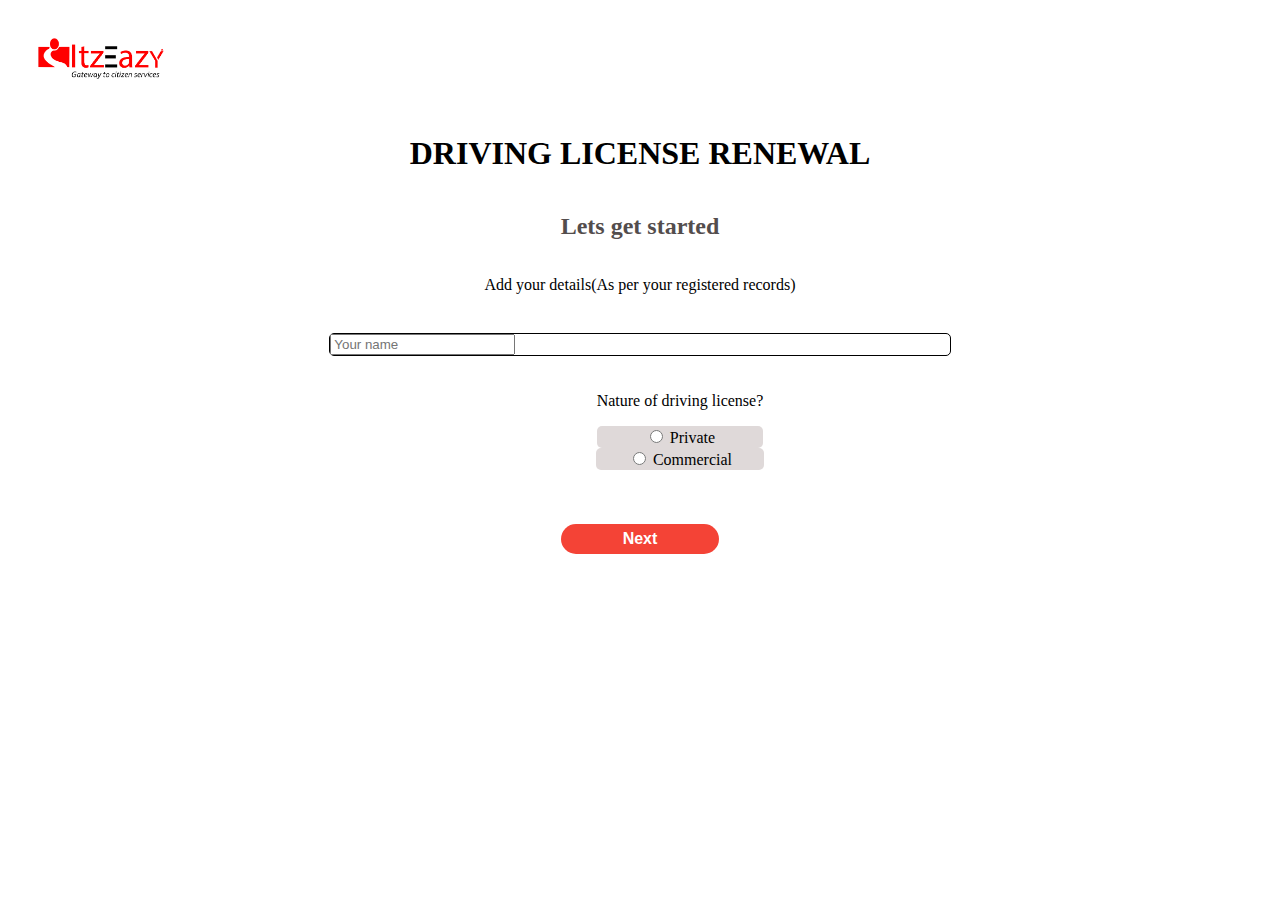
<file: index.html>
<!doctype html>
<html lang="en">

<head>

  <meta charset="utf-8">
  <meta name="viewport" content="width=device-width, initial-scale=1.0">


  <link href="https://cdn.jsdelivr.net/npm/bootstrap@5.1.3/dist/css/bootstrap.min.css" rel="stylesheet"
    integrity="sha384-1BmE4kWBq78iYhFldvKuhfTAU6auU8tT94WrHftjDbrCEXSU1oBoqyl2QvZ6jIW3" crossorigin="anonymous">

  <link rel="preconnect" href="https://fonts.googleapis.com">
  <link rel="preconnect" href="https://fonts.gstatic.com" crossorigin>
  <link href="https://fonts.googleapis.com/css2?family=Mochiy+Pop+P+One&display=swap" rel="stylesheet">

  <link rel="stylesheet" href="style.css">
  <title>Itzeazy</title>

</head>

<body>

  <div id="header"><img src="itz_logo.png"></div>
  <section id="home">
    <h1 id="txt">DRIVING LICENSE RENEWAL</h1>
    <h2 style="text-align: center; color: rgb(83, 77, 77);">Lets get started</h2>

    <p style="text-align: center;">Add your details(As per your registered records)</p>
    <br>
    <div class="col-9">
      <input id="tx" type="text" class="form-control" placeholder="Your name" aria-label="First name">
    </div>

    <p id="pa">Nature of driving license?</p>

    <div class="form-check form-check-inline" id="butt">
      <input class="form-check-input" type="radio" onclick="myfun()" name="inlineRadioOptions" id="radioNoLabel1"
        value="option1">
      <label class="form-check-label" for="inlineRadio1">Private</label>
    </div>
    <div class="form-check form-check-inline" id="but">
      <input class="form-check-input" type="radio" onclick="myfunn()" name="inlineRadioOptions" id="inlineRadio2"
        value="option2">
      <label class="form-check-label" for="inlineRadio2">Commercial</label>
    </div>

    <button onclick="window.location.href='page2.html'" class="button ">Next</button>

    <div class="progress" style="height: 4px; width: 90%;">
      <div class="progress-bar bg-secondary" role="progressbar" style="width: 15%;" aria-valuenow="15" aria-valuemin="0"
        aria-valuemax="100"></div>
    </div>

  </section>


  <script>
    function myfun() {

      document.getElementById("butt").style.color = "white";
      document.getElementById("butt").style.backgroundColor = "red";
      document.getElementById("but").style.color = "black";
      document.getElementById("but").style.backgroundColor = "rgb(223, 217, 217)";
      document.getElementById("tx").style.borderBlockColor = "red";
    }
  </script>

  <script>
    function myfunn() {

      document.getElementById("but").style.color = "white";
      document.getElementById("but").style.backgroundColor = "red";
      document.getElementById("butt").style.color = "black";
      document.getElementById("butt").style.backgroundColor = "rgb(223, 217, 217)";
      document.getElementById("tx").style.borderBlockColor = "red";

    }
  </script>

  <script src="https://cdn.jsdelivr.net/npm/bootstrap@5.1.3/dist/js/bootstrap.bundle.min.js"
    integrity="sha384-ka7Sk0Gln4gmtz2MlQnikT1wXgYsOg+OMhuP+IlRH9sENBO0LRn5q+8nbTov4+1p"
    crossorigin="anonymous"></script>



</body>

</html>
</file>
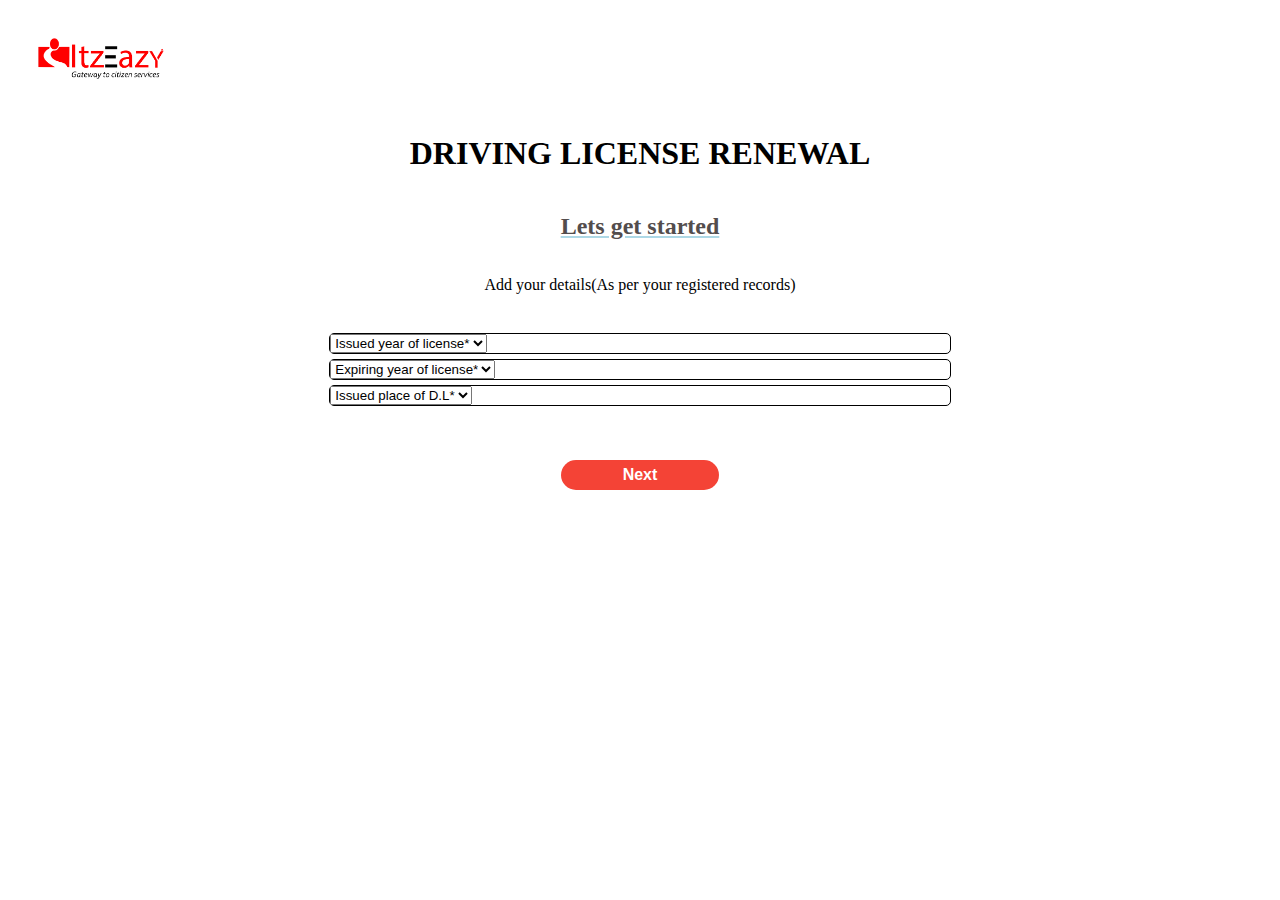
<file: page2.html>
<!doctype html>
<html lang="en">

<head>

  <meta charset="utf-8">
  <meta name="viewport" content="width=device-width, initial-scale=1.0">


  <link href="https://cdn.jsdelivr.net/npm/bootstrap@5.1.3/dist/css/bootstrap.min.css" rel="stylesheet"
    integrity="sha384-1BmE4kWBq78iYhFldvKuhfTAU6auU8tT94WrHftjDbrCEXSU1oBoqyl2QvZ6jIW3" crossorigin="anonymous">

  <link rel="preconnect" href="https://fonts.googleapis.com">
  <link rel="preconnect" href="https://fonts.gstatic.com" crossorigin>
  <link href="https://fonts.googleapis.com/css2?family=Mochiy+Pop+P+One&display=swap" rel="stylesheet">

  <link rel="stylesheet" href="style.css">
  <title>Itzeazy</title>

</head>

<body>

  <div id="header"><img src="itz_logo.png"></div>
  <section id="home">
    <h1 id="txt">DRIVING LICENSE RENEWAL</h1>
    <h2 id="line2">Lets get started</h2>

    <p style="text-align: center;">Add your details(As per your registered records)</p>
    <br>



    <div class="col-9">
      <select class="form-select" aria-label="Default select example">
        <option selected>Issued year of license*</option>
        <option value="1">2001</option>
        <option value="1">2002</option>
        <option value="1">2003</option>
        <option value="1">2004</option>
        <option value="1">2005</option>
        <option value="1">2006</option>
        <option value="1">2007</option>
        <option value="1">2008</option>
        <option value="1">2009</option>
        <option value="1">2010</option>
        <option value="1">2011</option>
        <option value="1">2012</option>
        <option value="1">2013</option>
        <option value="1">2014</option>

      </select>
    </div>



    <div class="col-9">
      <select class="form-select" aria-label="Default select example">
        <option selected>Expiring year of license*</option>
        <option value="1">2001</option>
        <option value="1">2002</option>
        <option value="1">2003</option>
        <option value="1">2004</option>
        <option value="1">2005</option>
        <option value="1">2006</option>
        <option value="1">2007</option>
        <option value="1">2008</option>
        <option value="1">2009</option>
        <option value="1">2010</option>
        <option value="1">2011</option>
        <option value="1">2012</option>
        <option value="1">2013</option>
        <option value="1">2014</option>


      </select>
    </div>



    <div class="col-9">
      <select class="form-select" aria-label="Default select example">
        <option selected>Issued place of D.L*</option>
        <option value="1">Andhra Pradesh</option>
        <option value="2">Arunachal Pradesh</option>
        <option value="1">Bihar</option>
        <option value="1">Delhi</option>
        <option value="1">Gujarat</option>
        <option value="1">Goa</option>
        <option value="1">Madhya Pradesh</option>
        <option value="1">Maharashtra</option>
        <option value="1">Punjab</option>
        <option value="1">Rajasthan</option>
        <option value="1">Sikkim</option>
        <option value="1">Uttar Pradesh</option>
        <option value="1">Bihar</option>
        <option value="1">Delhi</option>
        <option value="1">Gujarat</option>
        <option value="1">Goa</option>
        <option value="1">Madhya Pradesh</option>
        <option value="1">Maharashtra</option>
        <option value="1">Punjab</option>
        <option value="1">Rajasthan</option>
        <option value="1">Sikkim</option>
        <option value="1">Uttar Pradesh</option>
        <option value="1">Other</option>
      </select>
    </div>







    <button onclick="window.location.href='page3.html'" class="button "> Next</button>





    <div class="progress" style="height: 4px; width: 90%;">
      <div class="progress-bar bg-secondary" role="progressbar" style="width: 55%;" aria-valuenow="55" aria-valuemin="0"
        aria-valuemax="100"></div>
    </div>

  </section>




  <script src="https://cdn.jsdelivr.net/npm/bootstrap@5.1.3/dist/js/bootstrap.bundle.min.js"
    integrity="sha384-ka7Sk0Gln4gmtz2MlQnikT1wXgYsOg+OMhuP+IlRH9sENBO0LRn5q+8nbTov4+1p"
    crossorigin="anonymous"></script>



</body>

</html>
</file>
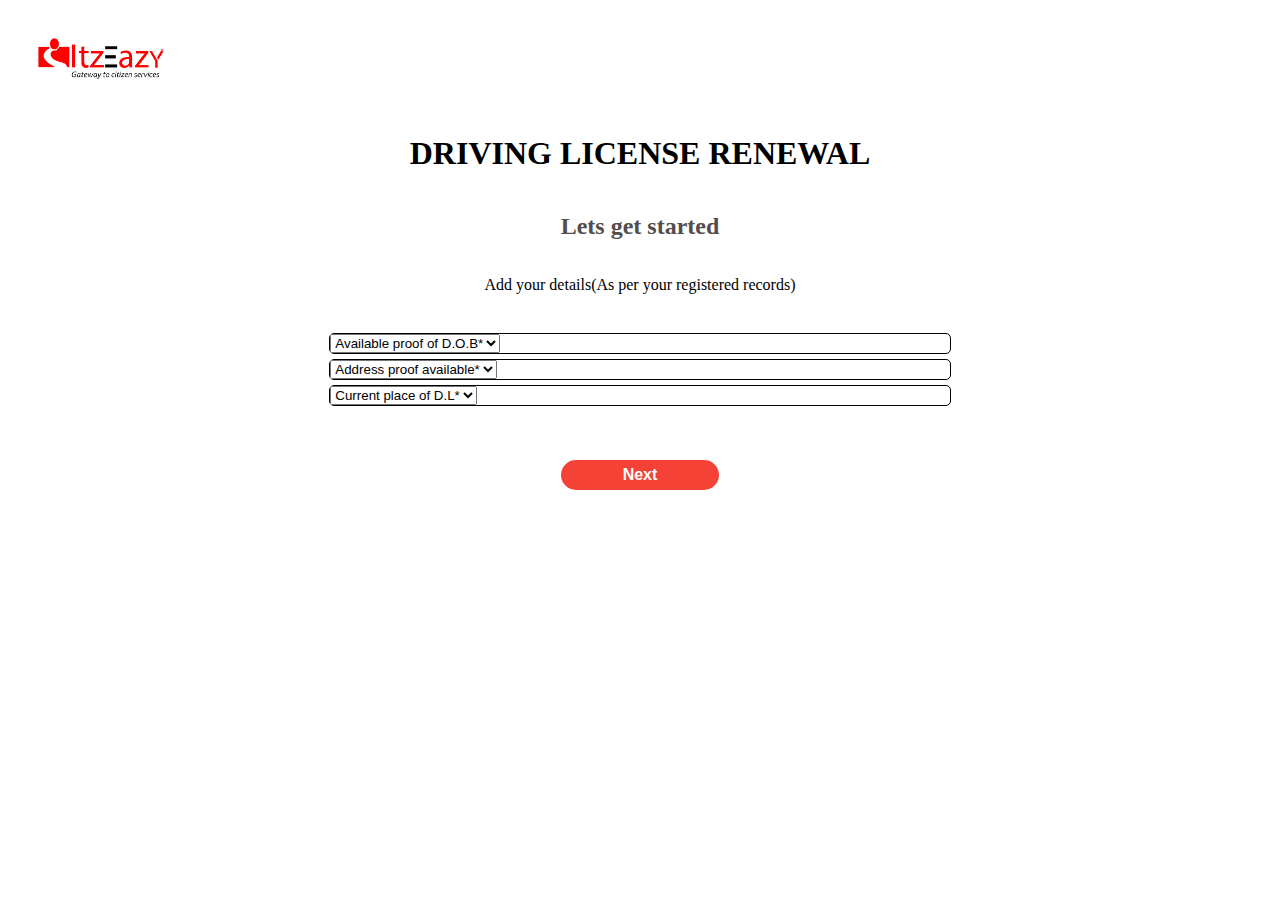
<file: page3.html>
<!doctype html>
<html lang="en">

<head>

  <meta charset="utf-8">
  <meta name="viewport" content="width=device-width, initial-scale=1.0">


  <link href="https://cdn.jsdelivr.net/npm/bootstrap@5.1.3/dist/css/bootstrap.min.css" rel="stylesheet"
    integrity="sha384-1BmE4kWBq78iYhFldvKuhfTAU6auU8tT94WrHftjDbrCEXSU1oBoqyl2QvZ6jIW3" crossorigin="anonymous">

  <link rel="preconnect" href="https://fonts.googleapis.com">
  <link rel="preconnect" href="https://fonts.gstatic.com" crossorigin>
  <link href="https://fonts.googleapis.com/css2?family=Mochiy+Pop+P+One&display=swap" rel="stylesheet">

  <link rel="stylesheet" href="style.css">
  <title>Itzeazy</title>

</head>

<body>

  <div id="header"><img src="itz_logo.png"></div>
  <section id="home">
    <h1 id="txt">DRIVING LICENSE RENEWAL</h1>
    <h2 style="text-align: center; color: rgb(83, 77, 77);">Lets get started</h2>

    <p style="text-align: center;">Add your details(As per your registered records)</p>
    <br>



    <div class="col-9">
      <select class="form-select" aria-label="Default select example">
        <option selected>Available proof of D.O.B*</option>
        <option value="1">10th certificate</option>
        <option value="1">School leaving certificate</option>
        <option value="1">PAN card</option>
        <option value="1">Passport</option>


      </select>
    </div>



    <div class="col-9">
      <select class="form-select" aria-label="Default select example">
        <option selected>Address proof available*</option>
        <option value="1">Voter ID card</option>
        <option value="1">Electricity Bill</option>
        <option value="1">Passport</option>
        <option value="1">Govt.Bank ccount</option>
        <option value="1">Aadhar card</option>



      </select>
    </div>



    <div class="col-9">
      <select class="form-select" aria-label="Default select example">
        <option selected>Current place of D.L*</option>
        <option value="1">Andhra Pradesh</option>
        <option value="2">Arunachal Pradesh</option>
        <option value="1">Bihar</option>
        <option value="1">Delhi</option>
        <option value="1">Gujarat</option>
        <option value="1">Goa</option>
        <option value="1">Madhya Pradesh</option>
        <option value="1">Maharashtra</option>
        <option value="1">Punjab</option>
        <option value="1">Rajasthan</option>
        <option value="1">Sikkim</option>
        <option value="1">Uttar Pradesh</option>
        <option value="1">Bihar</option>
        <option value="1">Delhi</option>
        <option value="1">Gujarat</option>
        <option value="1">Goa</option>
        <option value="1">Madhya Pradesh</option>
        <option value="1">Maharashtra</option>
        <option value="1">Punjab</option>
        <option value="1">Rajasthan</option>
        <option value="1">Sikkim</option>
        <option value="1">Uttar Pradesh</option>
        <option value="1">Other</option>
      </select>
    </div>







    <button onclick="window.location.href='page4.html'" class="button "> Next</button>





    <div class="progress" style="height: 4px; width: 90%;">
      <div class="progress-bar bg-secondary" role="progressbar" style="width: 75%;" aria-valuenow="75" aria-valuemin="0"
        aria-valuemax="100"></div>
    </div>

  </section>




  <script src="https://cdn.jsdelivr.net/npm/bootstrap@5.1.3/dist/js/bootstrap.bundle.min.js"
    integrity="sha384-ka7Sk0Gln4gmtz2MlQnikT1wXgYsOg+OMhuP+IlRH9sENBO0LRn5q+8nbTov4+1p"
    crossorigin="anonymous"></script>



</body>

</html>
</file>
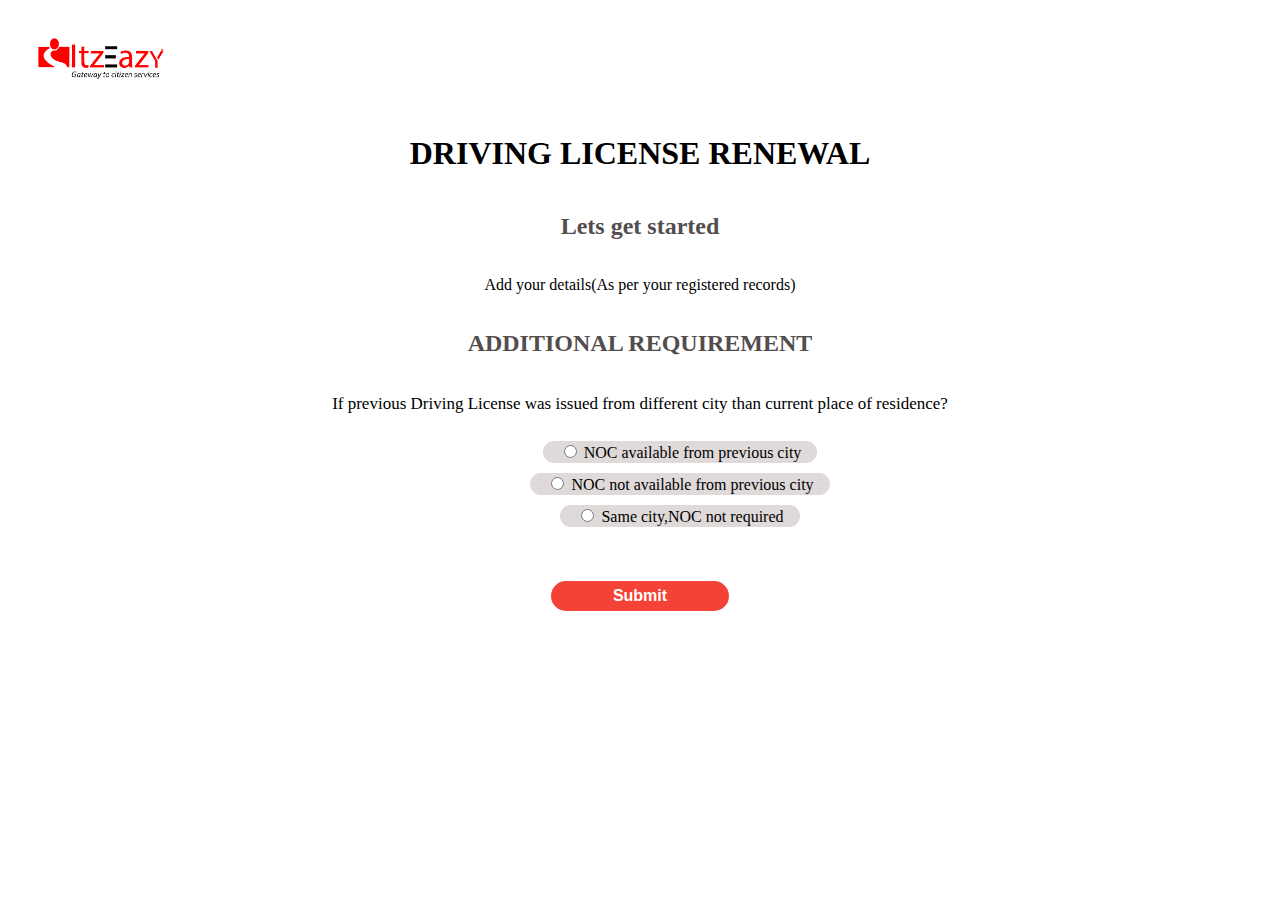
<file: page4.html>
<!doctype html>
<html lang="en">

<head>

  <meta charset="utf-8">
  <meta name="viewport" content="width=device-width, initial-scale=1.0">


  <link href="https://cdn.jsdelivr.net/npm/bootstrap@5.1.3/dist/css/bootstrap.min.css" rel="stylesheet"
    integrity="sha384-1BmE4kWBq78iYhFldvKuhfTAU6auU8tT94WrHftjDbrCEXSU1oBoqyl2QvZ6jIW3" crossorigin="anonymous">

  <link rel="preconnect" href="https://fonts.googleapis.com">
  <link rel="preconnect" href="https://fonts.gstatic.com" crossorigin>
  <link href="https://fonts.googleapis.com/css2?family=Mochiy+Pop+P+One&display=swap" rel="stylesheet">

  <link rel="stylesheet" href="style.css">
  <title>Itzeazy</title>

</head>

<body>

  <div id="header"><img src="itz_logo.png"></div>
  <section id="home">
    <h1 id="txt">DRIVING LICENSE RENEWAL</h1>
    <h2 style="text-align: center; color: rgb(83, 77, 77);">Lets get started</h2>

    <p style="text-align: center;">Add your details(As per your registered records)</p>


    <h2 style="text-align: center; color: rgb(83, 77, 77);">ADDITIONAL REQUIREMENT</h2>

    <p style="text-align: center; font-size: 17px;">If previous Driving License was issued from different city than
      current place of residence?</p>



    <div id="ut">
      <input class="form-check-input" type="radio" onclick="myfun()" name="inlineRadioOptions" id="inlineRadio2"
        value="option2">
      <label class="form-check-label" for="inlineRadio2">NOC available from previous city</label>
    </div>
    <div id="utt">
      <input class="form-check-input" type="radio" onclick="myfunn()" name="inlineRadioOptions" id="inlineRadio2"
        value="option2">
      <label class="form-check-label" for="inlineRadio2">NOC not available from previous city</label>
    </div>
    <div id="uttt">
      <input class="form-check-input" type="radio" onclick="myfunnn()" name="inlineRadioOptions" id="inlineRadio2"
        value="option2">
      <label class="form-check-label" for="inlineRadio2">Same city,NOC not required </label>
    </div>

    <button onclick="window.location.href='page5.html'" class="button "> Submit</button>


    <div class="progress" style="height: 4px; width: 90%;">
      <div class="progress-bar bg-secondary" role="progressbar" style="width: 85%;" aria-valuenow="85" aria-valuemin="0"
        aria-valuemax="100"></div>
    </div>

  </section>


  <script>
    function myfun() {

      document.getElementById("ut").style.color = "white";
      document.getElementById("ut").style.backgroundColor = "red";
      document.getElementById("utt").style.color = "black";
      document.getElementById("utt").style.backgroundColor = "rgb(223, 217, 217)";
      document.getElementById("uttt").style.color = "black";
      document.getElementById("uttt").style.backgroundColor = "rgb(223, 217, 217)";

    }
  </script>

  <script>
    function myfunn() {

      document.getElementById("utt").style.color = "white";
      document.getElementById("utt").style.backgroundColor = "red";
      document.getElementById("ut").style.color = "black";
      document.getElementById("ut").style.backgroundColor = "rgb(223, 217, 217)";
      document.getElementById("uttt").style.color = "black";
      document.getElementById("uttt").style.backgroundColor = "rgb(223, 217, 217)";

    }
  </script>

  <script>
    function myfunnn() {

      document.getElementById("uttt").style.color = "white";
      document.getElementById("uttt").style.backgroundColor = "red";
      document.getElementById("ut").style.color = "black";
      document.getElementById("ut").style.backgroundColor = "rgb(223, 217, 217)";
      document.getElementById("utt").style.color = "black";
      document.getElementById("utt").style.backgroundColor = "rgb(223, 217, 217)";

    }
  </script>





  <script src="https://cdn.jsdelivr.net/npm/bootstrap@5.1.3/dist/js/bootstrap.bundle.min.js"
    integrity="sha384-ka7Sk0Gln4gmtz2MlQnikT1wXgYsOg+OMhuP+IlRH9sENBO0LRn5q+8nbTov4+1p"
    crossorigin="anonymous"></script>



</body>

</html>
</file>
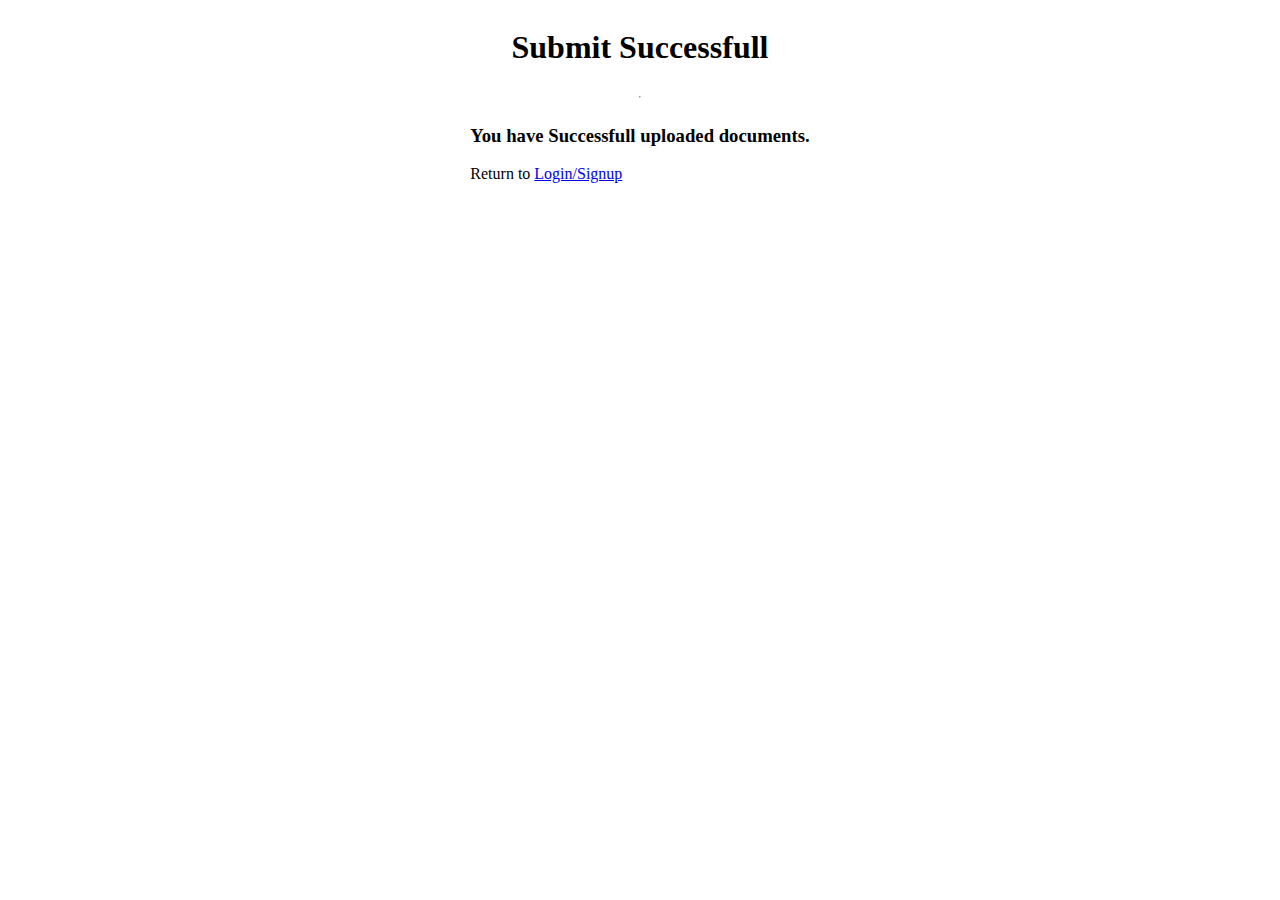
<file: page5.html>
<!doctype html>
<html lang="en">

<head>
    <!-- Required meta tags -->
    <meta charset="utf-8">
    <meta name="viewport" content="width=device-width, initial-scale=1.0">

    <!-- Bootstrap CSS -->
    <link href="https://cdn.jsdelivr.net/npm/bootstrap@5.1.3/dist/css/bootstrap.min.css" rel="stylesheet"
        integrity="sha384-1BmE4kWBq78iYhFldvKuhfTAU6auU8tT94WrHftjDbrCEXSU1oBoqyl2QvZ6jIW3" crossorigin="anonymous">

    <link rel="preconnect" href="https://fonts.googleapis.com">
    <link rel="preconnect" href="https://fonts.gstatic.com" crossorigin>
    <link href="https://fonts.googleapis.com/css2?family=Mochiy+Pop+P+One&display=swap" rel="stylesheet">

    <link rel="stylesheet" href="style.css">
    <title>LueurTech</title>

</head>

<body>


    <section id="home">
        <h1 id="txt">Submit Successfull</h1>
        <hr>
        <div class="card text-center">
            <div class="card-header" style="background-color:crimson;">
            </div>
            <div class="card-body">

                <div class="row g-3 align-items-center">

                    <h3>You have Successfull uploaded documents.</h3>
                </div>



                <span>Return to <a href="index.html"> Login/Signup</a></span>

            </div>







        </div>
    </section>


    <script src="https://cdn.jsdelivr.net/npm/bootstrap@5.1.3/dist/js/bootstrap.bundle.min.js"
        integrity="sha384-ka7Sk0Gln4gmtz2MlQnikT1wXgYsOg+OMhuP+IlRH9sENBO0LRn5q+8nbTov4+1p"
        crossorigin="anonymous"></script>



</body>

</html>
</file>
<file: style.css>
#txt{
    text-align: center;
}

#home{
     
    flex-direction: column;
    padding:0.1875rem 12.5rem;
    height: 100%;
    width: 70%;
    justify-content: center;
    align-items: center;
    margin-left: 14rem;
   
}

#line2{
    text-align: center;
    color: rgb(83, 77, 77);
    text-decoration-line: underline;
    text-decoration-color: lightblue;
}



.col-9{
    
        width: 70%;
        margin: auto;
        border-radius: 5px;
        border: 1px solid ;
        margin-top: 5px;
      
}

#pa{
     margin-left: 5rem;
     padding-top: 1.25rem;
    
}

img{
    max-width: 10%;
    max-height: 10%;
    margin: 1.875rem;
}



#butt{
    margin-left: 5rem;
    background-color:rgb(223, 217, 217);
    padding: 0.0625rem 3rem;
    border-radius: 0.3125rem;
}

#butt:hover {
    background-color: red;
    color: white;
  }


#but{
    margin-left: 5rem;
    background-color:rgb(223, 217, 217);
    padding: 0.0625rem 2rem;
    border-radius: 0.3125rem;
}


#but:hover {
    background-color:red;
    color: white;
    
  }



  .button {
      
    background-color: #f44336;
    border: none;
    color: white;
    padding: 0.375rem 3.875rem;
    text-align: center;
    text-decoration: none;
    display: inline-block;
    font-size: 1rem;
    font-weight: bold;
    margin: 3.375rem 12.5rem;
    cursor: pointer;
    border-radius: 0.9375rem;
  }
  



  #ut{
    margin-left: 5rem;
    margin-top: 0.625rem;
    background-color:rgb(223, 217, 217);
    padding: 0.0625rem 1rem;
    border-radius: 1.3125rem;
    
}

#ut:hover {
    background-color: red;
    color: white;
  }

  #utt{
    margin-left: 5rem;
    margin-top: 0.625rem;
    background-color:rgb(223, 217, 217);
    padding: 0.0625rem 1rem;
    border-radius: 1.3125rem;
}

#utt:hover {
    background-color: red;
    color: white;
  }


  #uttt{
    margin-left: 5rem;
    margin-top: 0.625rem;
    background-color:rgb(223, 217, 217);
    padding: 0.0625rem 1rem;
    border-radius: 1.3125rem;
}

#uttt:hover {
    background-color: red;
    color: white;
  }

@media screen and (max-width: 1350px){
    #home{
       display: flex;
       margin: auto;
        padding: inherit;    
    }
    
    
}
</file>
